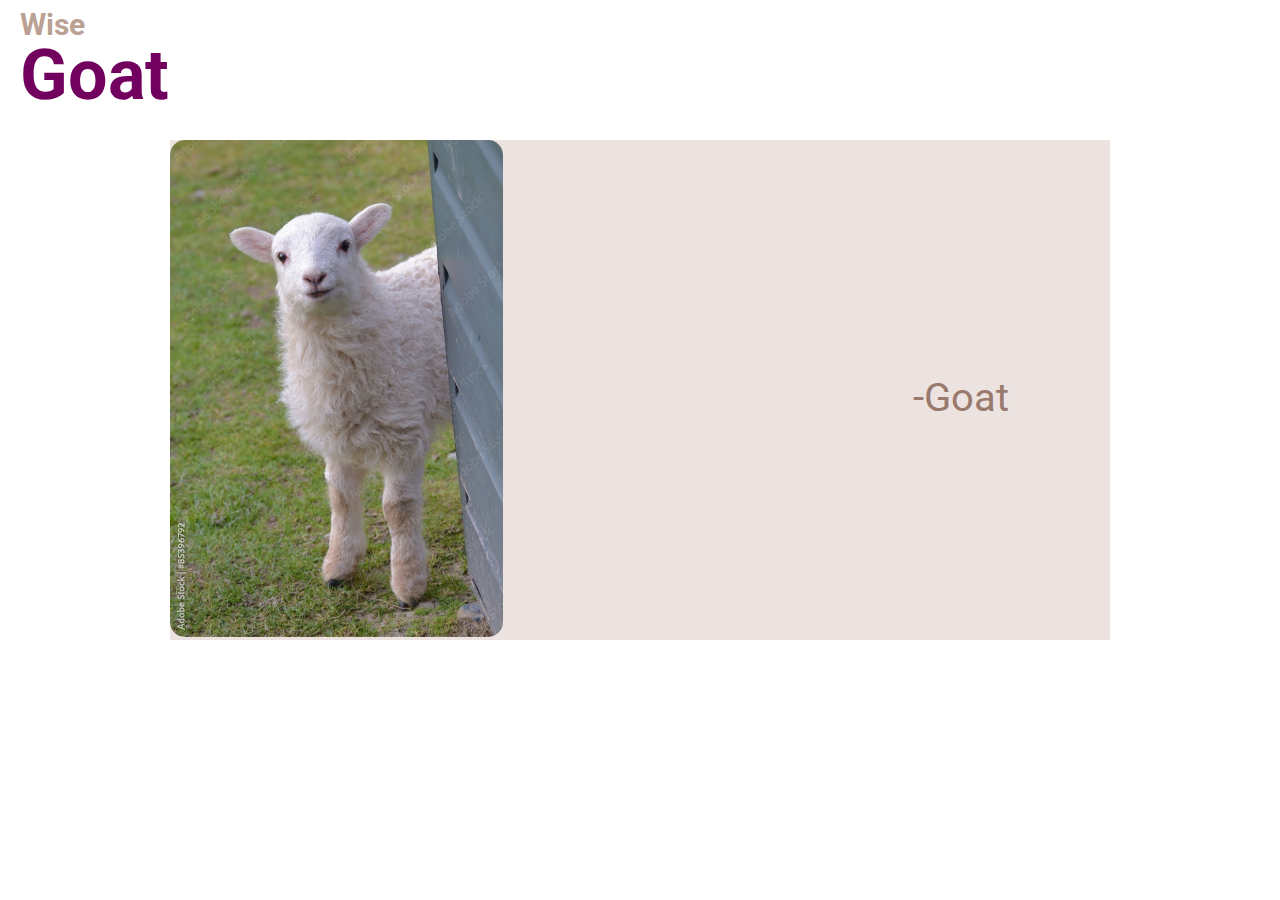
<file: conselho.html>
<!DOCTYPE html>
<html lang="pt-br" dir="ltr">
  <html>
    <meta charset="utf-8">
    <title>Conselho</title>
    <link rel="stylesheet" href="/css/conselhos.css">
    <link rel="stylesheet" href="/css/reset.css">
    <link rel="shortcut icon" href="/assets/favicon.ico" type="image/x-icon">
  </head>
  <body>

    <header>
      <div class="wise-goat">
        <a href="/index.html">
          <h1 class="wise">Wise</h1>
          <h1 class="goat">Goat</h1>
        </a>
      </div>
    </header>

      <main>
        <div class="background">
          <img src="/assets/bodinhozinho.png" alt="bodinhozinho">
          <div class ='quote-author'>
            <h2 id="quote"></h2>
            <h3 id="author">-Goat</h3>
          </div>
        </div>
      </main>

  </body>
  <script src="script.js"></script>
</html>
</file>
<file: css/conselhos.css>
@import url('https://fonts.googleapis.com/css2?family=Roboto:ital,wght@0,300;0,400;0,500;0,700;1,700&display=swap');

.wise{
  font-size: 30px;
  color:#BAA193;
}
.goat{
  font-size: 70px;
  color: #72005F;
}

.wise-goat{
  font-family: 'Roboto', sans-serif;
  font-weight: 700;
  display: block;
  position:relative;
  left: 20px;
  top:10px;
  margin-bottom: 40px
}

.background{
  height: 500px;
  width: 940px;
  background-color: #ece3e0;
	position: relative;
	margin: auto;
}

a{
  text-decoration: none; 
}
img{
  display: inline-block;
  border-radius: 15px;
}

.quote-author{
  display: inline-block;
  vertical-align:top;
  position: absolute;
  margin: 0 auto; 
  width: 400px;
  top: 50%;
  left: 68%;
  transform: translate(-50%, -50%);
}


#author{
  position: relative;
  font-family:'Roboto', sans-serif;
  color: #9a7a6e;
  font-size: 40px;
  text-align: end;
}

#quote{
  font-family: 'Roboto', sans-serif;
  color: #72005F;
  font-size: 40px;
  font-weight: 500;
  display: inline-block;
}
</file>
